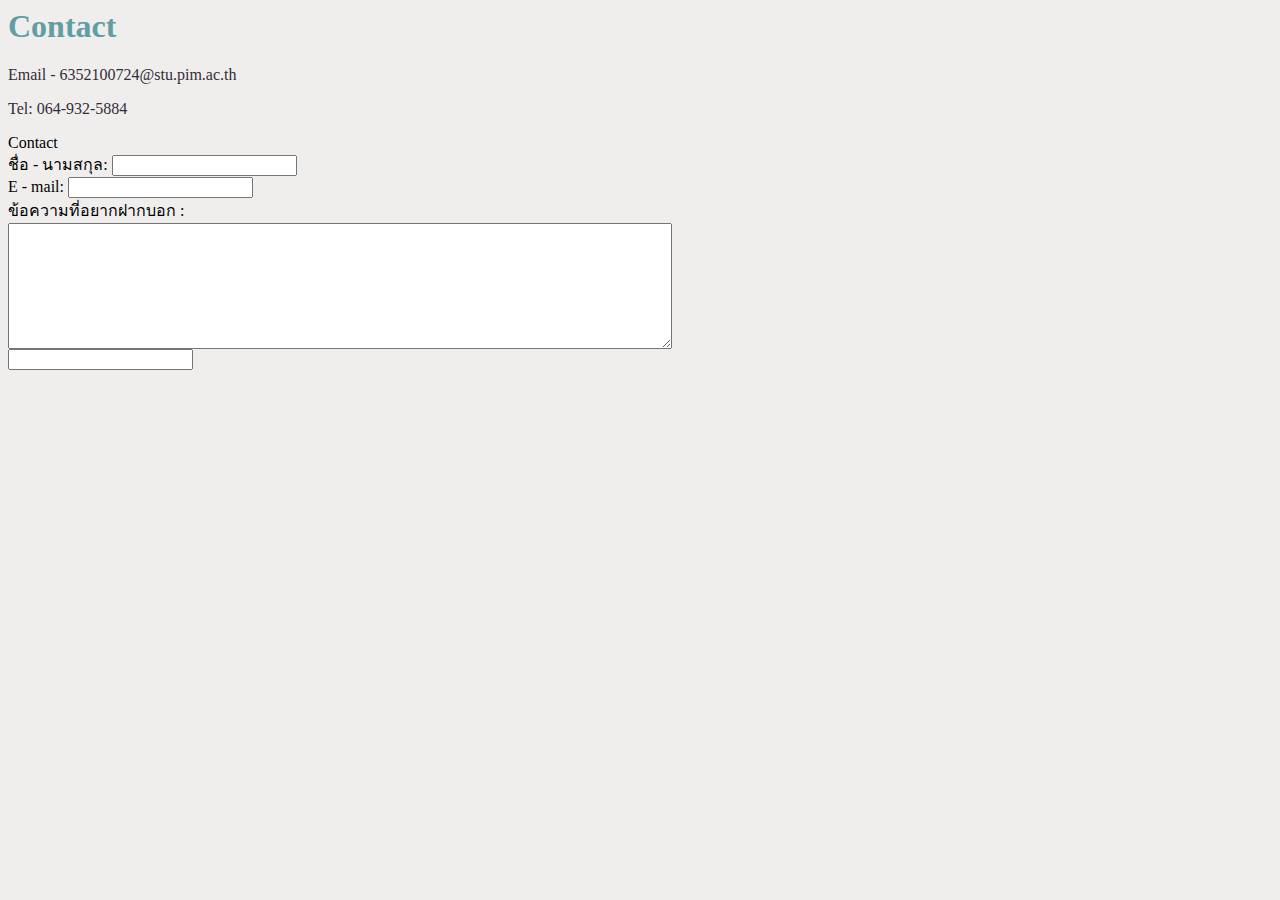
<file: contact.html>
<h1>Contact</h1>
      <p>Email - 6352100724@stu.pim.ac.th</p>
      <p>Tel: 064-932-5884</p>

<!DOCTYPE html>
<html lang="en" dir="ltr">
  <head>
    <meta charset="utf-8">
    <title>Contact</title>
    <link rel="stylesheet" href="css/styles.css">
  </head>
  <body>
    Contact
    <form class="" action="mailto:chanakarnkin@pim.ac.th" method="post" enctype="text/plain">

      <label>ชื่อ - นามสกุล:</label>
      <input type="text" name="name_surname" value=""><br>
      <label>E - mail:</label>
      <input type="email" name="email" value=""><br>
      <label>ข้อความที่อยากฝากบอก :</label><br>
      <textarea name="message" rows="8" cols="80"></textarea><br>
      <input type="Submit ニャー" name="">
    </form>
  </body>
</html>
</file>
<file: css/styles.css>
thead,
tfoot {
    background-color: #C92C6D;
    color: #332C39;
}

p {
    color: #332C39
}


img {
  border-radius: 50%;
}


body {
    background-color: #F0EEED;
}
hr {
    border-color: #000000;
    border-width: 5px;
    border-style: dotted none none;
    width: 30%;
}
h1, h3 {
    color: #609EA2
}
</file>
